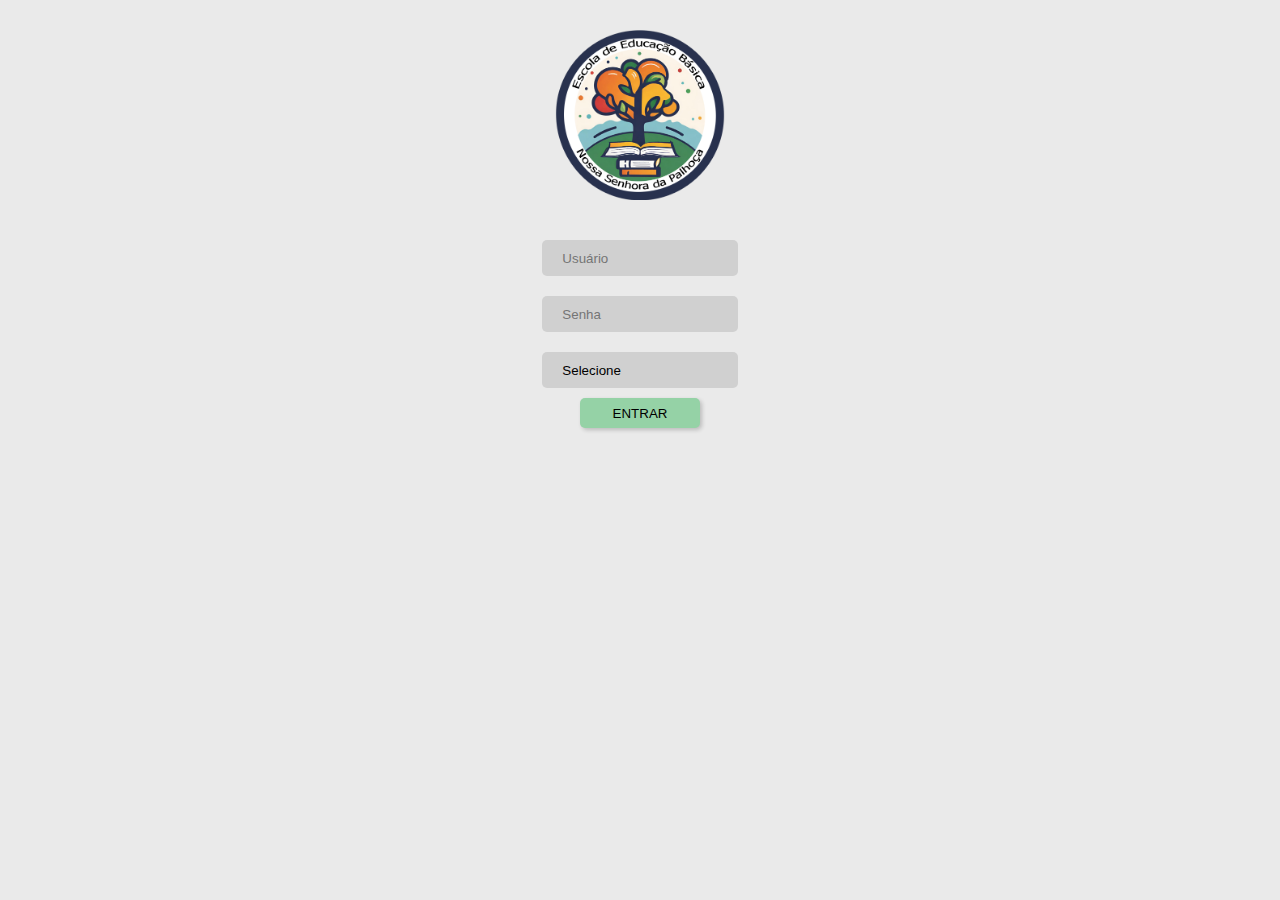
<file: projetos_II/index.html>
<!DOCTYPE html>
<html lang="en">
<head>
    <meta charset="UTF-8">
    <meta name="viewport" content="width=device-width, initial-scale=1.0">
    <title>Biblioteca</title>
    <link rel="stylesheet" type="text/css" href="css/estilos.css">
</head>
<body>
    <div class="login-usuario">
        <img src="imagens/logo.png" alt="Usuário" class="logo" />
        <div class="area_login">
            <input type="text" class="usuario-input" placeholder="Usuário">
            <input type="password" class="senha-input" placeholder="Senha">
            <select class="tipo-usuario-dropdown">
                <option class="selecione">Selecione</option>
                <option value="aluno">Estudante</option>
                <option value="funcionario">Funcionária(o)</option>
                <option value="bibliotecario">Bibliotecária(o)</option>
            </select>
            <button class="entrar-button">ENTRAR</button>
        </div>
        
    </div>
</body>
</html>
</file>
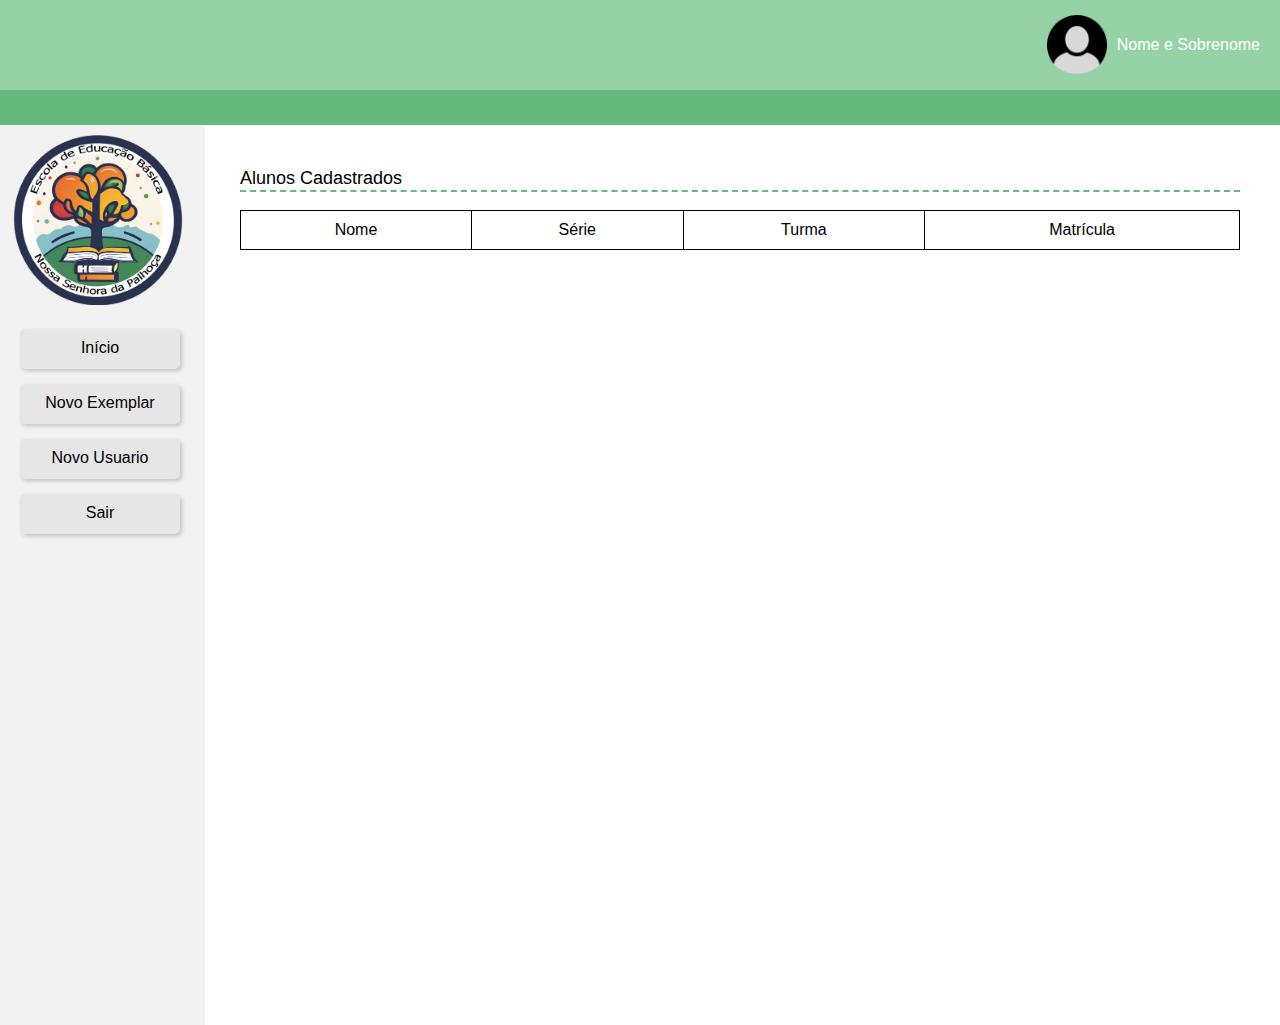
<file: projetos_II/alunos_cada.html>
<!DOCTYPE html>
<html lang="en">
<head>
    <meta charset="UTF-8">
    <meta name="viewport" content="width=device-width, initial-scale=1.0">
    <title>Biblioteca</title>
    <link rel="stylesheet" type="text/css" href="css/estilos_biblioteca.css">
</head>
<body>

    <!-- Container do menu superior -->
    <div class="superior-container">
        <div class="tela-usuario">
            <div class="menu-superior">
                <div class="user-info">
                    <img src="imagens/usuario_superior.png" alt="Usuário" class="user-image" />
                    <div class="nome-e-sobrenome">Nome e Sobrenome</div>
                </div>
            </div>
        </div>
        <div class="faixa"></div>   
    </div>

        <!-- Container do centro da página -->
    <div class="central-container">
        <div class="titulo">Alunos Cadastrados</div>
        <div class="dashed-line"></div>

        <div class="tabela-container">
            <table>
                <tr>
                    <td>Nome</td>
                    <td>Série</td>
                    <td>Turma</td>
                    <td>Matrícula</td>
                </tr>
            </table>
        </div>
        
    </div>

        <!-- Container do menu lateral -->
        <div class="menu-lateral-container">
            <img src="imagens/logo.png" alt="Logo" class="logo" />
            <nav>
                <ul class="menu-lateral">
                    <li><a href="tela_biblioteca.html" class="inicio">Início</a></li>
                    <li><a href="novo_exemplar.html" class="cad_exem">Novo Exemplar</a></li>
                    <li><a href="novo_usuario.html" class="cad_usu">Novo Usuario</a></li>
                    <li><a href="index.html" id="logout" class="sair2">Sair</a></li>
                </ul>
            </nav>
        </div>  
    
</body>
</html>
</file>
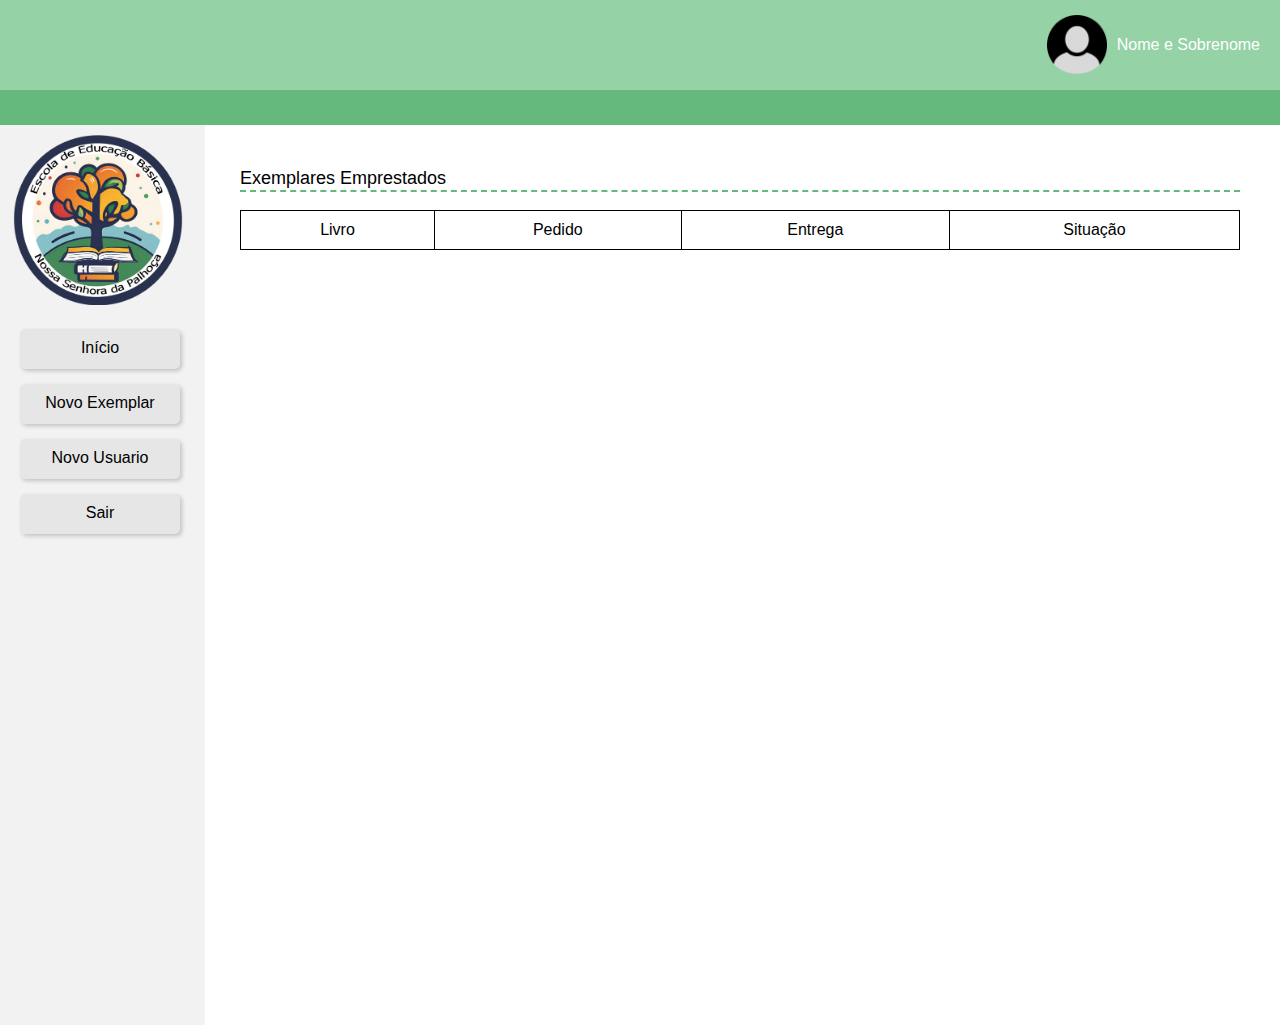
<file: projetos_II/emprestados.html>
<!DOCTYPE html>
<html lang="en">
<head>
    <meta charset="UTF-8">
    <meta name="viewport" content="width=device-width, initial-scale=1.0">
    <title>Biblioteca</title>
    <link rel="stylesheet" type="text/css" href="css/estilos_biblioteca.css">
</head>
<body>

    <!-- Container do menu superior -->
    <div class="superior-container">
        <div class="tela-usuario">
            <div class="menu-superior">
                <div class="user-info">
                    <img src="imagens/usuario_superior.png" alt="Usuário" class="user-image" />
                    <div class="nome-e-sobrenome">Nome e Sobrenome</div>
                </div>
            </div>
        </div>
        <div class="faixa"></div>   
    </div>

        <!-- Container do centro da página -->
    <div class="central-container">
        <div class="titulo">Exemplares Emprestados</div>
        <div class="dashed-line"></div>

        <div class="tabela-container">
            <table>
                <tr>
                    <td>Livro</td>
                    <td>Pedido</td>
                    <td>Entrega</td>
                    <td>Situação</td>
                </tr>
            </table>
        </div>
        
    </div>

        <!-- Container do menu lateral -->
        <div class="menu-lateral-container">
            <img src="imagens/logo.png" alt="Logo" class="logo" />
            <nav>
                <ul class="menu-lateral">
                    <li><a href="tela_biblioteca.html" class="inicio">Início</a></li>
                    <li><a href="novo_exemplar.html" class="cad_exem">Novo Exemplar</a></li>
                    <li><a href="novo_usuario.html" class="cad_usu">Novo Usuario</a></li>
                    <li><a href="index.html" id="logout" class="sair2">Sair</a></li>
                </ul>
            </nav>
        </div>  
    
</body>
</html>
</file>
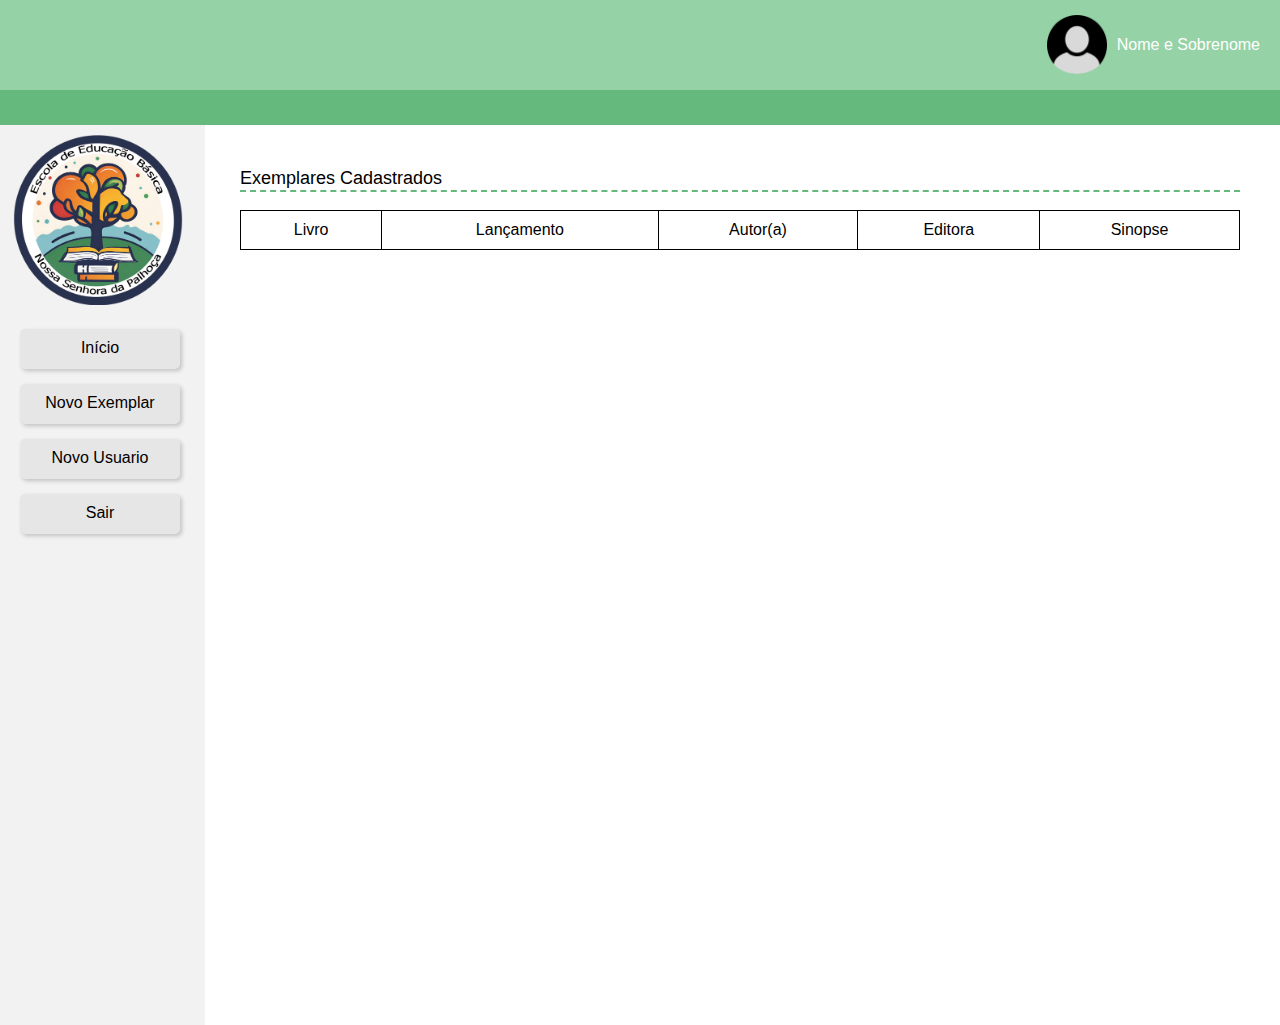
<file: projetos_II/exemplares.html>
<!DOCTYPE html>
<html lang="en">
<head>
    <meta charset="UTF-8">
    <meta name="viewport" content="width=device-width, initial-scale=1.0">
    <title>Biblioteca</title>
    <link rel="stylesheet" type="text/css" href="css/estilos_biblioteca.css">
</head>
<body>

    <!-- Container do menu superior -->
    <div class="superior-container">
        <div class="tela-usuario">
            <div class="menu-superior">
                <div class="user-info">
                    <img src="imagens/usuario_superior.png" alt="Usuário" class="user-image" />
                    <div class="nome-e-sobrenome">Nome e Sobrenome</div>
                </div>
            </div>
        </div>
        <div class="faixa"></div>   
    </div>

        <!-- Container do centro da página -->
    <div class="central-container">
        <div class="titulo">Exemplares Cadastrados</div>
        <div class="dashed-line"></div>

        <div class="tabela-container">
            <table>
                <tr>
                    <td>Livro</td>
                    <td>Lançamento</td>
                    <td>Autor(a)</td>
                    <td>Editora</td>
                    <td>Sinopse</td>
                </tr>
            </table>
        </div>
        
    </div>

        <!-- Container do menu lateral -->
        <div class="menu-lateral-container">
            <img src="imagens/logo.png" alt="Logo" class="logo" />
            <nav>
                <ul class="menu-lateral">
                    <li><a href="tela_biblioteca.html" class="inicio">Início</a></li>
                    <li><a href="novo_exemplar.html" class="cad_exem">Novo Exemplar</a></li>
                    <li><a href="novo_usuario.html" class="cad_usu">Novo Usuario</a></li>
                    <li><a href="index.html" id="logout" class="sair2">Sair</a></li>
                </ul>
            </nav>
        </div>  
    
</body>
</html>
</file>
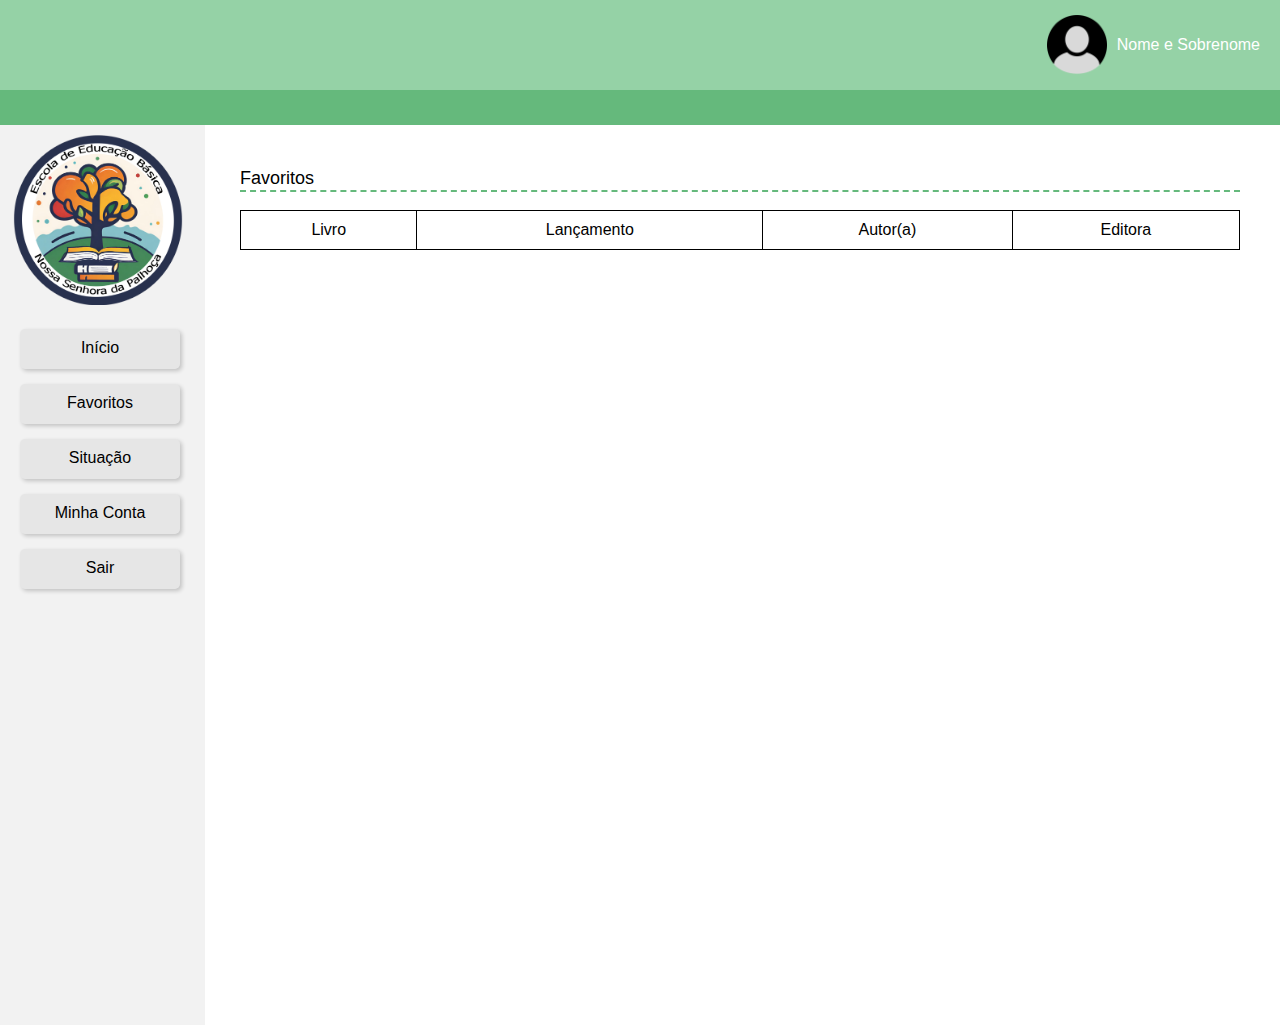
<file: projetos_II/favoritos.html>
<!DOCTYPE html>
<html lang="en">
<head>
    <meta charset="UTF-8">
    <meta name="viewport" content="width=device-width, initial-scale=1.0">
    <title>Favoritos</title>
    <link rel="stylesheet" type="text/css" href="css/estilos_biblioteca.css">
</head>
<body>

    <!-- Container do menu superior -->
    <div class="superior-container">
        <div class="tela-usuario">
            <div class="menu-superior">
                <div class="user-info">
                    <img src="imagens/usuario_superior.png" alt="Usuário" class="user-image" />
                    <div class="nome-e-sobrenome">Nome e Sobrenome</div>
                </div>
            </div>
        </div>
        <div class="faixa"></div>
    </div>

        <!-- Container do centro da página -->
    <div class="central-container">
        <div class="titulo">Favoritos</div>
        <div class="dashed-line"></div>
        <div class="tabela-container">
            <table>
                <tr>
                    <td>Livro</td>
                    <td>Lançamento</td>
                    <td>Autor(a)</td>
                    <td>Editora</td>
                </tr>
            </table>
        </div>
    </div> <!-- Colocar um forms -->

        <!-- Container do menu lateral -->
        <div class="menu-lateral-container">
            <img src="imagens/logo.png" alt="Logo" class="logo" />
            <nav>
                <ul class="menu-lateral">
                    <li><a href="tela_usuario.html" id="tela_usu"class="in-cio">Início</a></li>
                    <li><a href="#" class="favoritos">Favoritos</a></li>
                    <li><a href="situação.html" class="situa-o2">Situação</a></li>
                    <li><a href="minhaconta.html" class="minha-conta">Minha Conta</a></li>
                    <li><a href="index.html" id="logout" class="sair2">Sair</a></li>
                </ul>
            </nav>
        </div>  
    
</body>
</html>
</file>
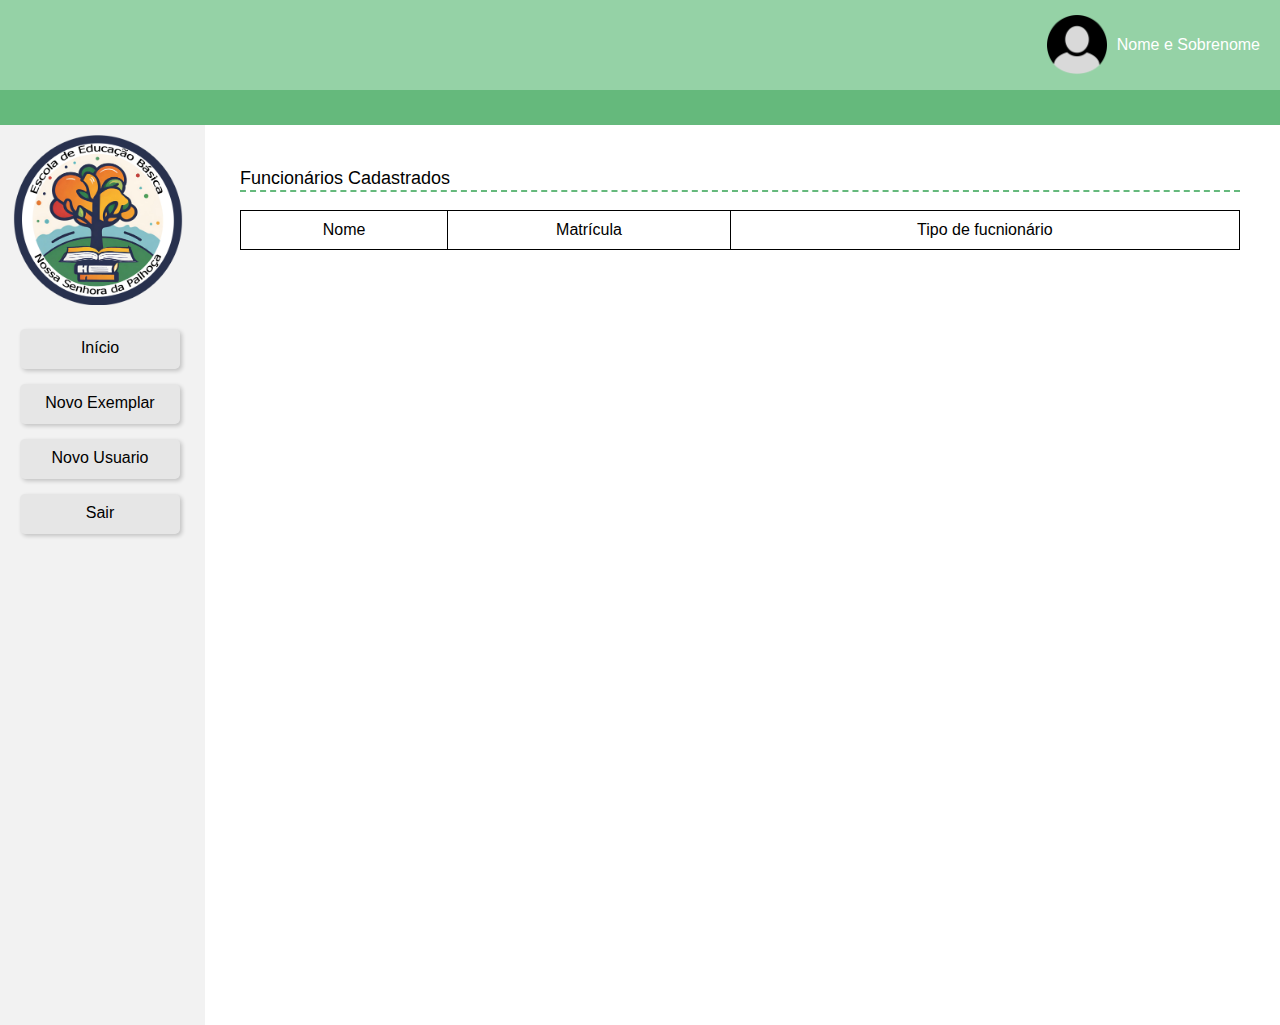
<file: projetos_II/funcionarios.html>
<!DOCTYPE html>
<html lang="en">
<head>
    <meta charset="UTF-8">
    <meta name="viewport" content="width=device-width, initial-scale=1.0">
    <title>Biblioteca</title>
    <link rel="stylesheet" type="text/css" href="css/estilos_biblioteca.css">
</head>
<body>

    <!-- Container do menu superior -->
    <div class="superior-container">
        <div class="tela-usuario">
            <div class="menu-superior">
                <div class="user-info">
                    <img src="imagens/usuario_superior.png" alt="Usuário" class="user-image" />
                    <div class="nome-e-sobrenome">Nome e Sobrenome</div>
                </div>
            </div>
        </div>
        <div class="faixa"></div>   
    </div>

        <!-- Container do centro da página -->
    <div class="central-container">
        <div class="titulo">Funcionários Cadastrados</div>
        <div class="dashed-line"></div>

        <div class="tabela-container">
            <table>
                <tr>
                    <td>Nome</td>
                    <td>Matrícula</td>
                    <td>Tipo de fucnionário</td>
                </tr>
            </table>
        </div>
        
    </div>

        <!-- Container do menu lateral -->
        <div class="menu-lateral-container">
            <img src="imagens/logo.png" alt="Logo" class="logo" />
            <nav>
                <ul class="menu-lateral">
                    <li><a href="tela_biblioteca.html" class="inicio">Início</a></li>
                    <li><a href="novo_exemplar.html" class="cad_exem">Novo Exemplar</a></li>
                    <li><a href="novo_usuario.html" class="cad_usu">Novo Usuario</a></li>
                    <li><a href="index.html" id="logout" class="sair2">Sair</a></li>
                </ul>
            </nav>
        </div>  
    
</body>
</html>
</file>
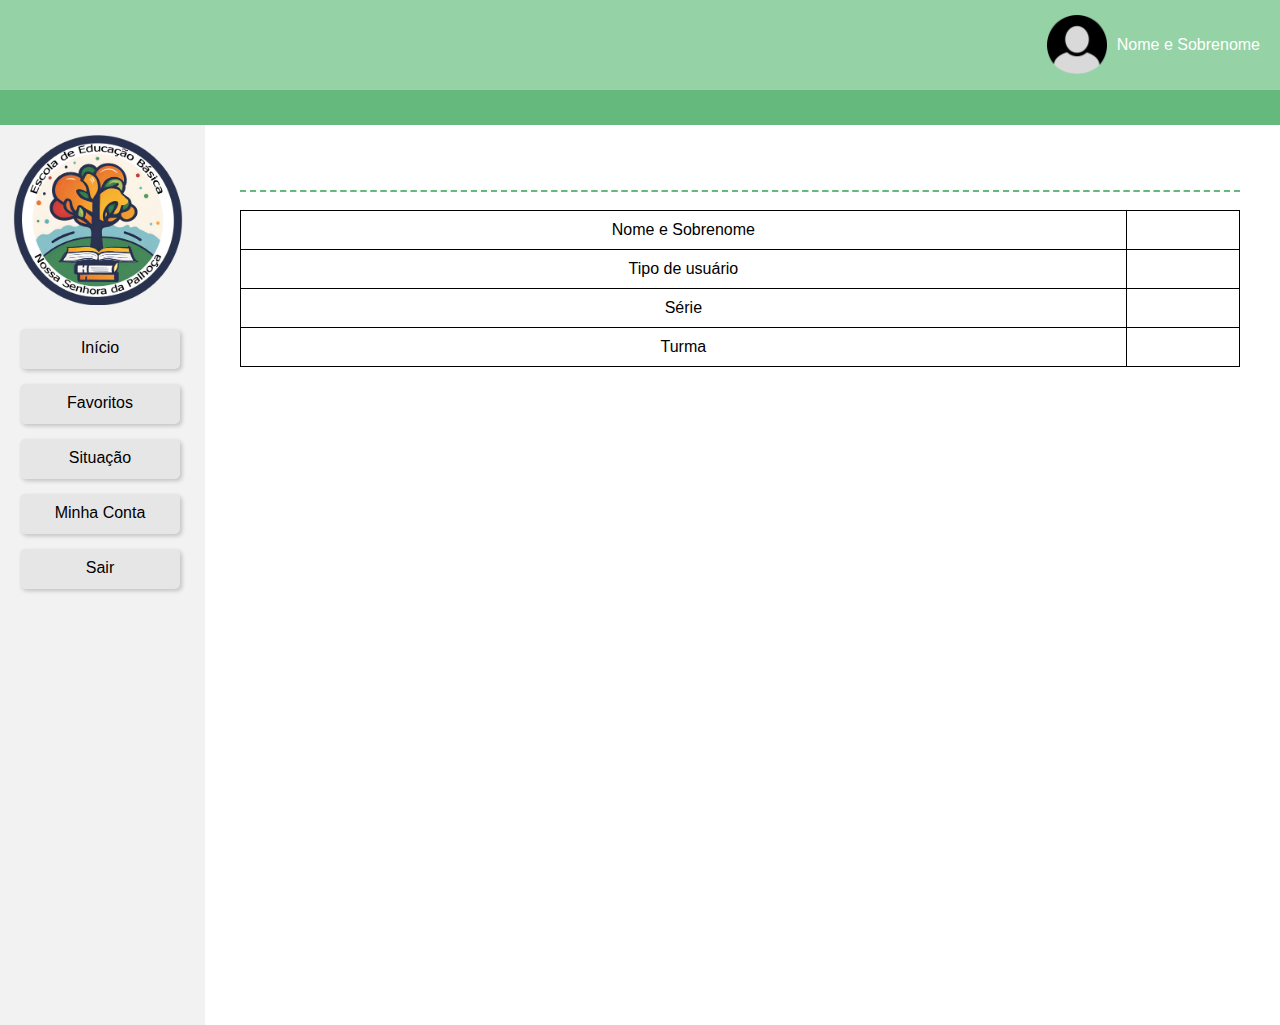
<file: projetos_II/minhaconta.html>
<!DOCTYPE html>
<html lang="en">
<head>
    <meta charset="UTF-8">
    <meta name="viewport" content="width=device-width, initial-scale=1.0">
    <title>Minha Conta</title>
    <link rel="stylesheet" type="text/css" href="css/estilos_biblioteca.css">
</head>
<body>

    <!-- Container do menu superior -->
    <div class="superior-container">
        <div class="tela-usuario">
            <div class="menu-superior">
                <div class="user-info">
                    <img src="imagens/usuario_superior.png" alt="Usuário" class="user-image" />
                    <div class="nome-e-sobrenome">Nome e Sobrenome</div>
                </div>
            </div>
        </div>
        <div class="faixa"></div>
    </div>

        <!-- Container do centro da página -->
    <div class="central-container">
        <div class="pesquisa">Minha Conta</div>
        <div class="dashed-line"></div>
        <div class="dashed-line"></div>
        
        <div class="tabela-container">
            <table>
                <tr>
                    <td>Nome e Sobrenome</td>
                    <td></td>
                </tr>    
                <tr>
                    <td>Tipo de usuário</td>
                    <td></td>
                </tr>  
                <tr>
                    <td>Série</td>
                    <td></td>
                </tr>  
                <tr>
                    <td>Turma</td>
                    <td></td>
                </tr>  
            </table>
        </div>

        <!-- Container do menu lateral -->
        <div class="menu-lateral-container">
            <img src="imagens/logo.png" alt="Logo" class="logo" />
            <nav>
                <ul class="menu-lateral">
                    <li><a href="tela_usuario.html" class="in-cio">Início</a></li>
                    <li><a href="favoritos.html" id="fav" class="favoritos">Favoritos</a></li>
                    <li><a href="situação.html" id="situ" class="situa-o2">Situação</a></li>
                    <li><a href="#" class="minha-conta">Minha Conta</a></li>
                    <li><a href="index.html" id="logout" class="sair2">Sair</a></li>
                </ul>
            </nav>
        </div>  
    
</body>
</html>
</file>
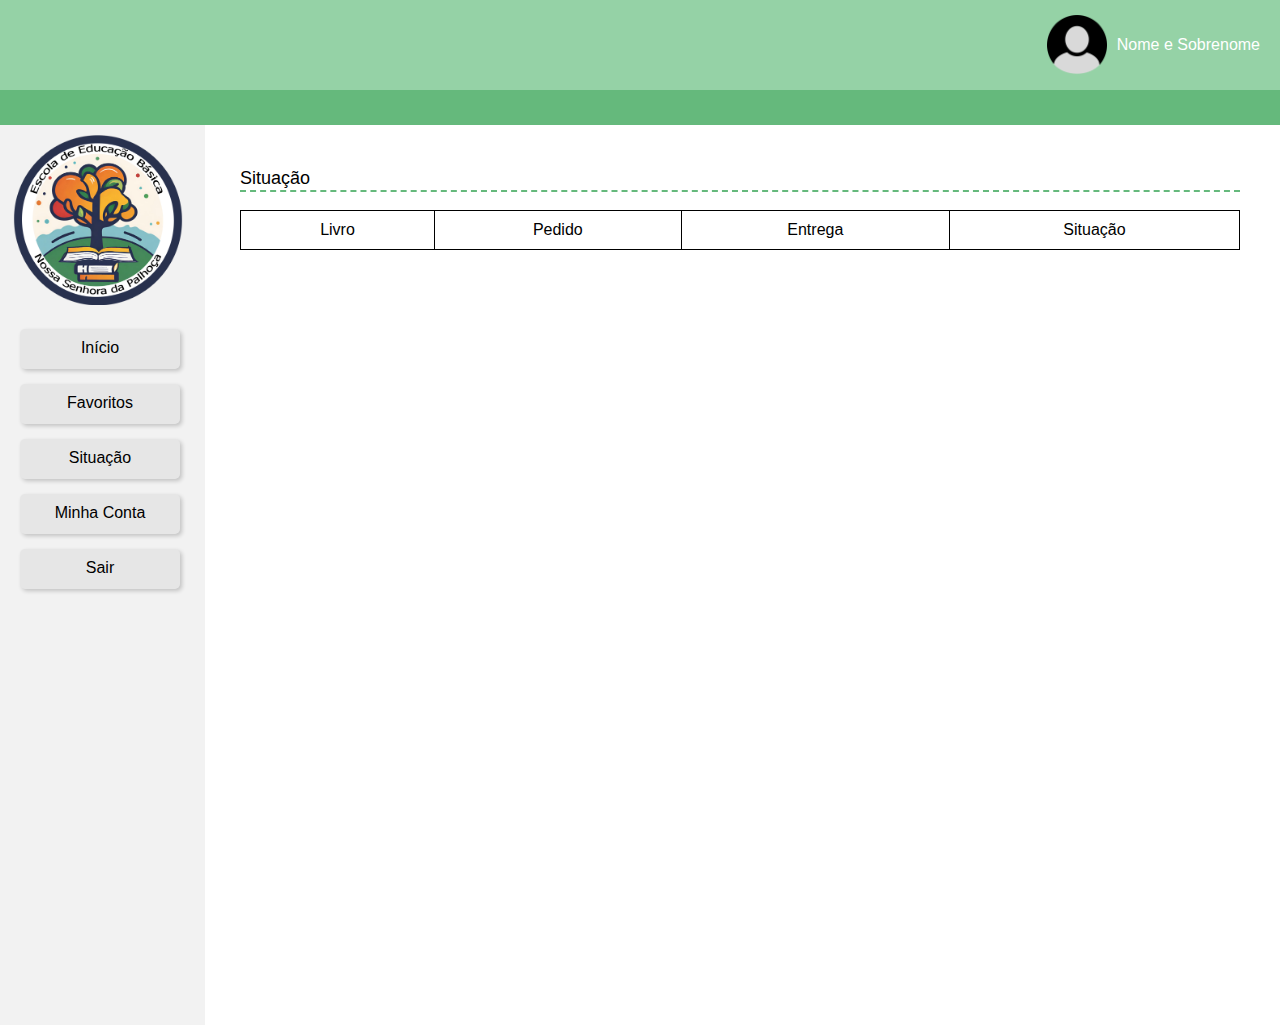
<file: projetos_II/situação.html>
<!DOCTYPE html>
<html lang="en">
<head>
    <meta charset="UTF-8">
    <meta name="viewport" content="width=device-width, initial-scale=1.0">
    <title>Minha Página</title>
    <link rel="stylesheet" type="text/css" href="css/estilos_biblioteca.css">
</head>
<body>

    <!-- Container do menu superior -->
    <div class="superior-container">
        <div class="tela-usuario">
            <div class="menu-superior">
                <div class="user-info">
                    <img src="imagens/usuario_superior.png" alt="Usuário" class="user-image" />
                    <div class="nome-e-sobrenome">Nome e Sobrenome</div>
                </div>
            </div>
        </div>
        <div class="faixa"></div>
    </div>

        <!-- Container do centro da página -->
    <div class="central-container">
        <div class="titulo">Situação</div>
        <div class="dashed-line"></div>
        
        <div class="tabela-container">
            <table>
                <tr>
                    <td>Livro</td>
                    <td>Pedido</td>
                    <td>Entrega</td>
                    <td>Situação</td>
                </tr>
            </table>
        </div>

        <!-- Container do menu lateral -->
        <div class="menu-lateral-container">
            <img src="imagens/logo.png" alt="Logo" class="logo" />
            <nav>
                <ul class="menu-lateral">
                    <li><a href="tela_usuario.html" class="in-cio">Início</a></li>
                    <li><a href="favoritos.html" id="fav" class="favoritos">Favoritos</a></li>
                    <li><a href="#" id="situ" class="situa-o2">Situação</a></li>
                    <li><a href="minhaconta.html" class="minha-conta">Minha Conta</a></li>
                    <li><a href="index.html" id="logout" class="sair2">Sair</a></li>
                </ul>
            </nav>
        </div>  
    
</body>
</html>
</file>
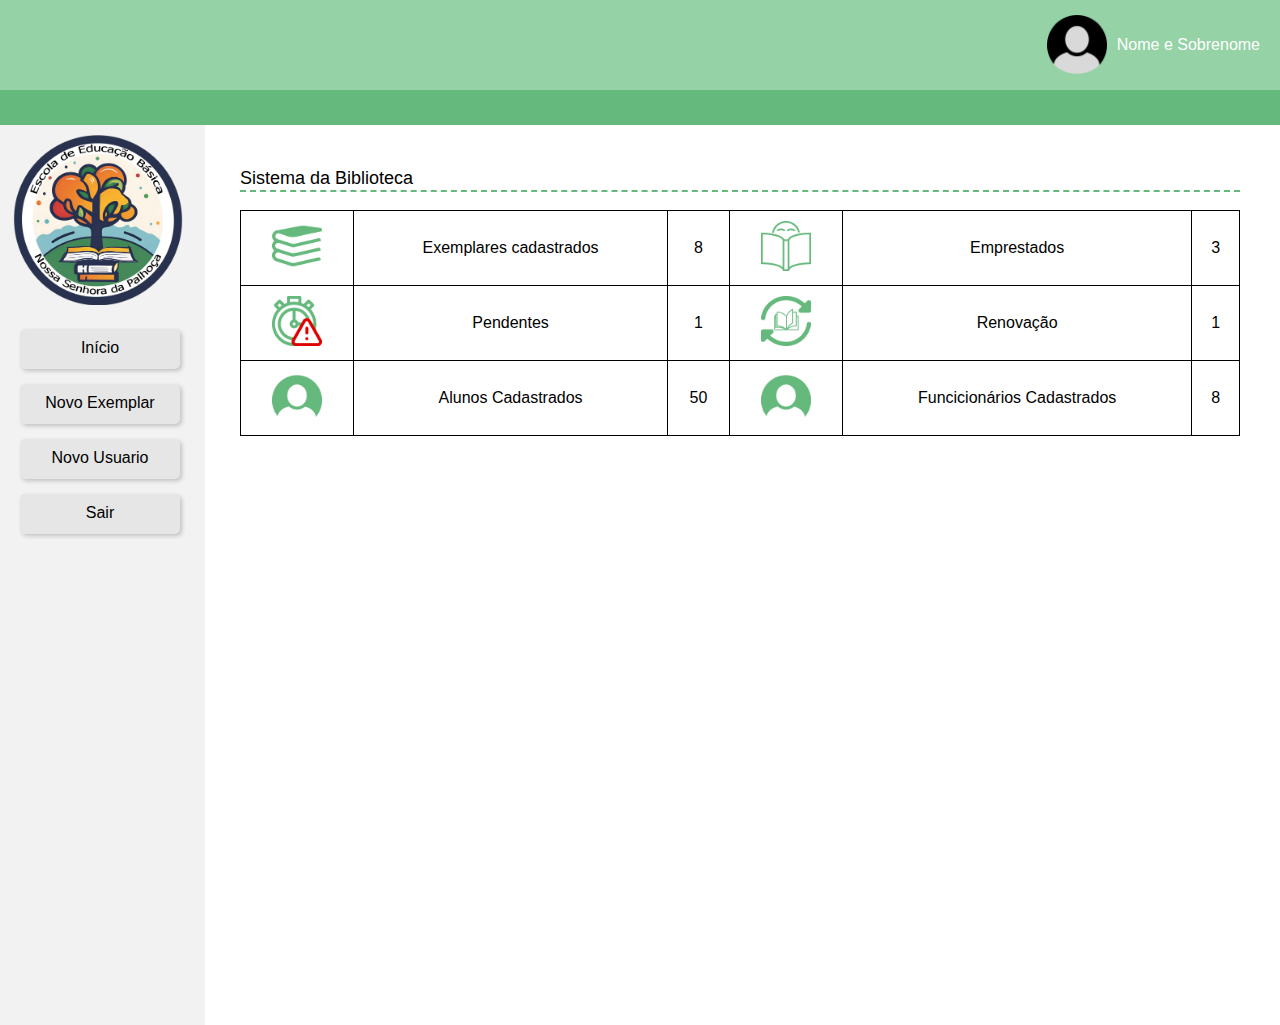
<file: projetos_II/tela_biblioteca.html>
<!DOCTYPE html>
<html lang="en">
<head>
    <meta charset="UTF-8">
    <meta name="viewport" content="width=device-width, initial-scale=1.0">
    <title>Biblioteca</title>
    <link rel="stylesheet" type="text/css" href="css/estilos_biblioteca.css">
</head>
<body>

    <!-- Container do menu superior -->
    <div class="superior-container">
        <div class="tela-usuario">
            <div class="menu-superior">
                <div class="user-info">
                    <img src="imagens/usuario_superior.png" alt="Usuário" class="user-image" />
                    <div class="nome-e-sobrenome">Nome e Sobrenome</div>
                </div>
            </div>
        </div>
        <div class="faixa"></div>
    </div>

        <!-- Container do centro da página -->
    <div class="central-container">
        <div class="titulo">Sistema da Biblioteca</div>
        <div class="dashed-line"></div>
        <div class="tabela-container">
            <table>
                <tr>
                    <td>
                        <img src="imagens/books.png" alt="Imagem 1">
                    </td>
                    <td>Exemplares cadastrados</td>
                    <td>8</td>
                    <td>
                        <img src="imagens/emprestado.png" alt="Imagem 2">
                    </td>
                    <td>Emprestados</td>
                    <td>3</td>
                </tr>
                <tr>
                    <td>
                        <img src="imagens/atraso.png" alt="Imagem 3">
                    </td>
                    <td>Pendentes</td>
                    <td>1</td>
                    <td>
                        <img src="imagens/renovar.png" alt="Imagem 4">
                    </td>
                    <td>Renovação</td>
                    <td>1</td>
                </tr>
                <tr>
                    <td>
                        <img src="imagens/usuario.png" alt="Imagem 5">
                    </td>
                    <td>Alunos Cadastrados</td>
                    <td>50</td>
                    <td>
                        <img src="imagens/usuario.png" alt="Imagem 6">
                    </td>
                    <td>Funcicionários Cadastrados</td>
                    <td>8</td>
                </tr>
            </table>
        </div>
    </div>

        <!-- Container do menu lateral -->
        <div class="menu-lateral-container">
            <img src="imagens/logo.png" alt="Logo" class="logo" />
            <nav>
                <ul class="menu-lateral">
                    <li><a href="#" class="inicio">Início</a></li>
                    <li><a href="#" class="cad_exem">Novo Exemplar</a></li>
                    <li><a href="#" class="cad_usu">Novo Usuario</a></li>
                    <li><a href="index.html" id="logout" class="sair2">Sair</a></li>
                </ul>
            </nav>
        </div>  
    
</body>
</html>
</file>
<file: projetos_II/css/estilos_biblioteca.css>
/* Estilos gerais */
body {
  font-family: Arial, sans-serif;
  margin: 0;
  padding: 0;
  display: flex;
  flex-direction: column;
  height: 100vh; /* Altura da janela de visualização */
}

/*Container menu superior*/
.tela-usuario {
  background: #ffffff;
  width: 100%;
  flex-grow: 1;
  position: relative;
  overflow: hidden;
}

.menu-superior {
  background-color: #95d2a6;
  color: #fff;
  padding: 10px 0;
  text-align: center;
  position: relative;
}

/* estilo para a imagem do usuário e Nome e Sobrenome */
.menu-superior .user-info {
  display: flex;
  align-items: center;
  justify-content: flex-end;
  margin-right: 20px; /* margem direita */
  height: 70px; /* altura */
}

.menu-superior .user-info .user-image {
  width: 60px; /* imagem do usuário */
  height: 60px; /* altura da imagem do usuário */
  margin-right: 10px; /* margem à direita, se necessário */
}

/*container menu lateral*/

.menu-lateral-container {
  background-color: rgba(242, 242, 242, 1);
  position: absolute;
  width: 205px;
  height: 100%;
  top: 125px;
  left: 0;
  flex-direction: column; /*mantém os botões dentro*/
  justify-content: space-between; /* Distribui os itens verticalmente */
}

.logo {
  width: 170px; /* largura da imagem do logotipo */
  height: 170px; /* altura da imagem do logotipo */
  margin-top: 10px;
  margin-left: 13px;
}

.menu-lateral {
  list-style: none;
  padding-left: 20px;
  text-align: left;
  margin-top: 20px; /* A altura da faixa */
}

.menu-lateral li {
  display: block;
  margin: 15px 0;
}

.menu-lateral li a {
  text-decoration: none;
  color: #000;
  padding: 10px 20px;
  border-radius: 5px;
  display: block;
  transition: background-color 0.3s, color 0.3s;
  width: 120px; /* Largura do botão */
  height: 20px; /* Altura do botão */
  text-align: center; /* Centralizar texto horizontalmente */
  line-height: center; /* Centralizar texto verticalmente */
  box-shadow: 2px 2px 4px rgba(0, 0, 0, 0.2);
  border: none;
  background-color: rgba(230, 230, 230, 1);
}

.menu-lateral li a:hover {
  background-color: #95d2a6;
}

/*container menu central*/
.faixa {
  background-color: rgba(101, 185, 124, 1);
  height: 35px;
}

.titulo {    /*Título da página central*/
  position: absolute;
  top: 168px; /* altura */
  left: 240px; /* posição  */
  font-size: 18px; /* tamanho da fonte */
}


/* estilo para a linha tracejada */
.dashed-line {
  border-bottom: 2px dashed rgba(101, 185, 124, 1); /* Linha tracejada horizontal */
  position: absolute;
  top: 190px; /* altura da linha */
  left: 240px; /* posição da linha */
  right: 40px; /* margem direita para afastar do menu lateral */
}

/*Menu central*/
.menu-central,
.menu-central * {
box-sizing: border-box;
margin-top: -20px;
}
.menu-central {
position: absolute;
inset: 0;
}

/* estilo para centralizar a tabela */
.tabela-container {
  text-align: center;
  position: absolute;
  top: 210px;
  left: 240px; /* posição da tabela */
  right: 40px;
}

/* Estilos adicionais para a tabela */
.tabela-container table {
  width: 100%; /* Tabela ocupa toda a largura do container */
  border-collapse: collapse; /* Mesclar as bordas das células */
}

.tabela-container img {
  width: 50px; /* Largura das imagens */
  height: 50px; /* Altura das imagens */
}

.tabela-container td {
  border: 1px solid #000; /* Borda de 1px sólida preta para as células */
  padding: 10px; /* Espaçamento interno para as células */
}




/* Estilos responsivos */
@media screen and (max-width: 768px) {
  .menu-lateral {
      text-align: center;
  }

  .menu-lateral li {
      display: block;
      margin: 10px 0;
  }
}
</file>
<file: projetos_II/css/estilos.css>
/* Reset de estilos */
* {
    margin: 0;
    padding: 0;
    box-sizing: border-box;
    height: 100%;
}

body {
    font-family: Arial, sans-serif;
    background-color: rgba(234, 234, 234, 1);
}

/* Estilos para o layout responsivo */
.login-usuario {
    max-width: 100%;
    margin: 0 auto;
    padding: 20px;
    display: flex;
    flex-direction: column;
    align-items: center;
}

.logo {
    width: 170px;
    height: 170px;
    margin: 10px 0;
}

.area_login {
    display: flex;
    flex-direction: column;
    align-items: center;
    margin-top: 20px;
}

.usuario-input,
.senha-input,
.tipo-usuario-dropdown {
    background: #d0d0d0;
    border-radius: 5px;
    width: 90%;
    max-width: 300px;
    height: 36px;
    margin: 10px 0;
    padding: 10px 20px;
    border: none;

}

.tipo-usuario-dropdown {
    appearance: none;
}

.entrar-button {
    background: #95d2a6;
    width: 120px; /* Largura do botão */
    height: 30px; /* Altura do botão */
    text-align: center; /* Centralizar texto horizontalmente */
    line-height: center; /* Centralizar texto verticalmente */
    box-shadow: 2px 2px 4px rgba(0, 0, 0, 0.2);
    border-radius: 5px;
    border: none;
    cursor: pointer;
}

.selecione {
    color: #000000;
    text-align: left;
    font-size: 12px;
    margin-top: 10px;
}

/* Estilos para dispositivos menores */
@media (max-width: 768px) {
    .usuario-input,
    .senha-input,
    .tipo-usuario-dropdown {
        width: 80%;
        max-width: 250px;
        font-size: 14px;
    }

    .entrar-button {
        width: 70%;
        max-width: 180px;
        font-size: 16px;
        line-height: 30px;
    }
}
</file>
